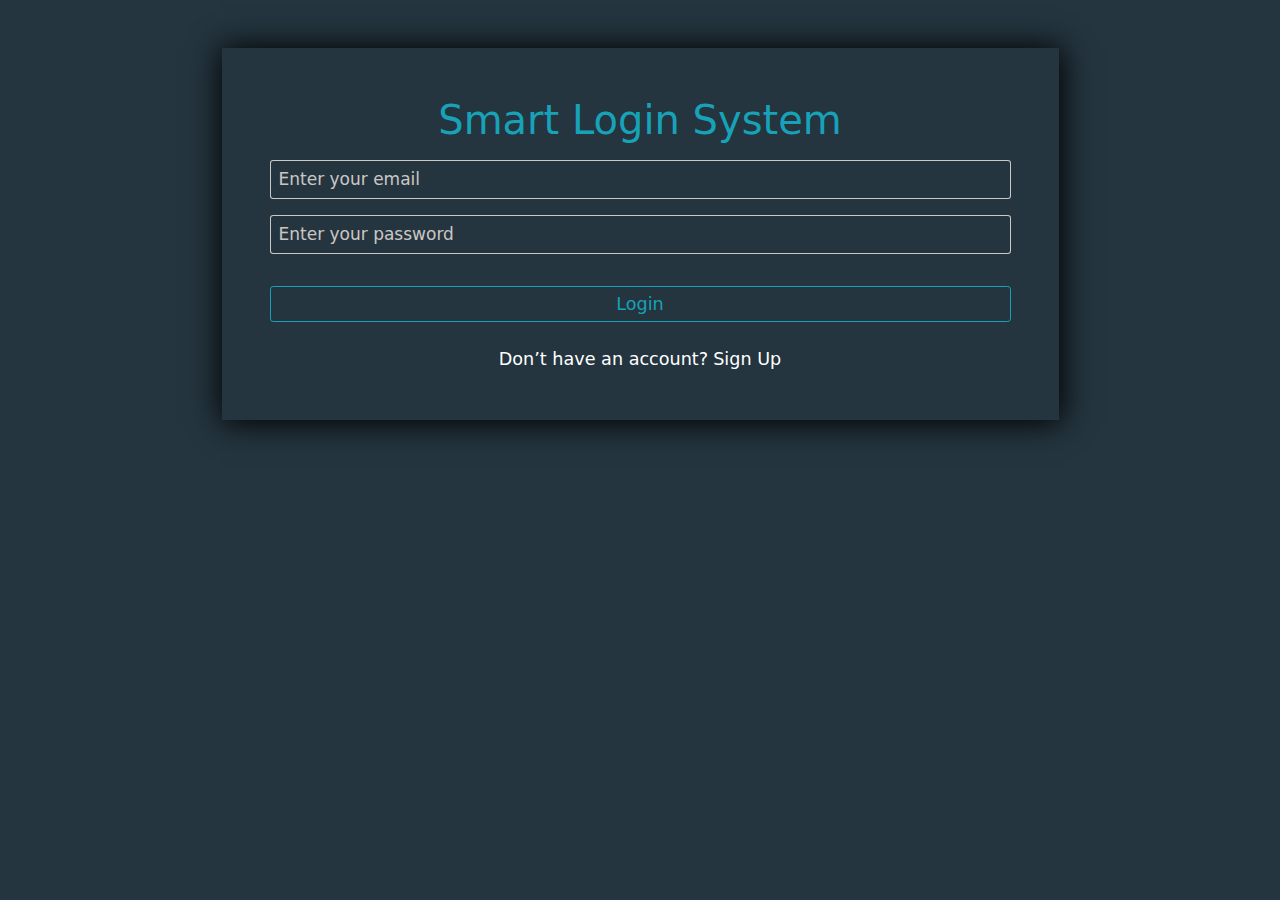
<file: index.html>
<html>

<head>
    <link rel="stylesheet" href="css/bootstrap.min.css">
    <link rel="stylesheet" href="css/style.css">
</head>

<body>

    <div class="m-5">
        <div class="container">
            <div class="content text-center w-75 mx-auto p-5">
                <h1>Smart Login System</h1>
                <input id="emailInput" type="text" placeholder="Enter your email"
                    class="w-100 my-2 px-2 py-1 text-white rounded-1">
                <input id="passwordInput" type="password" placeholder="Enter your password"
                    class="w-100 my-2 px-2 py-1 text-white rounded-1">

                <label id="incorrectLabel" class="text-danger d-none">incorrect email or password</label>
                <label id="requiredLabel" class="text-danger d-none">All inputs is required</label>

                <button id="loginBtn" class="w-100 my-4 px-2 py-1 rounded-1">Login</button>
                <label for="" class="text-white">Don’t have an account?</label>
                <a href="html/signup.html" class="text-white deco">Sign Up</a>
            </div>
        </div>
    </div>
    <script src="js/main.js"></script>
</body>

</html>
</file>
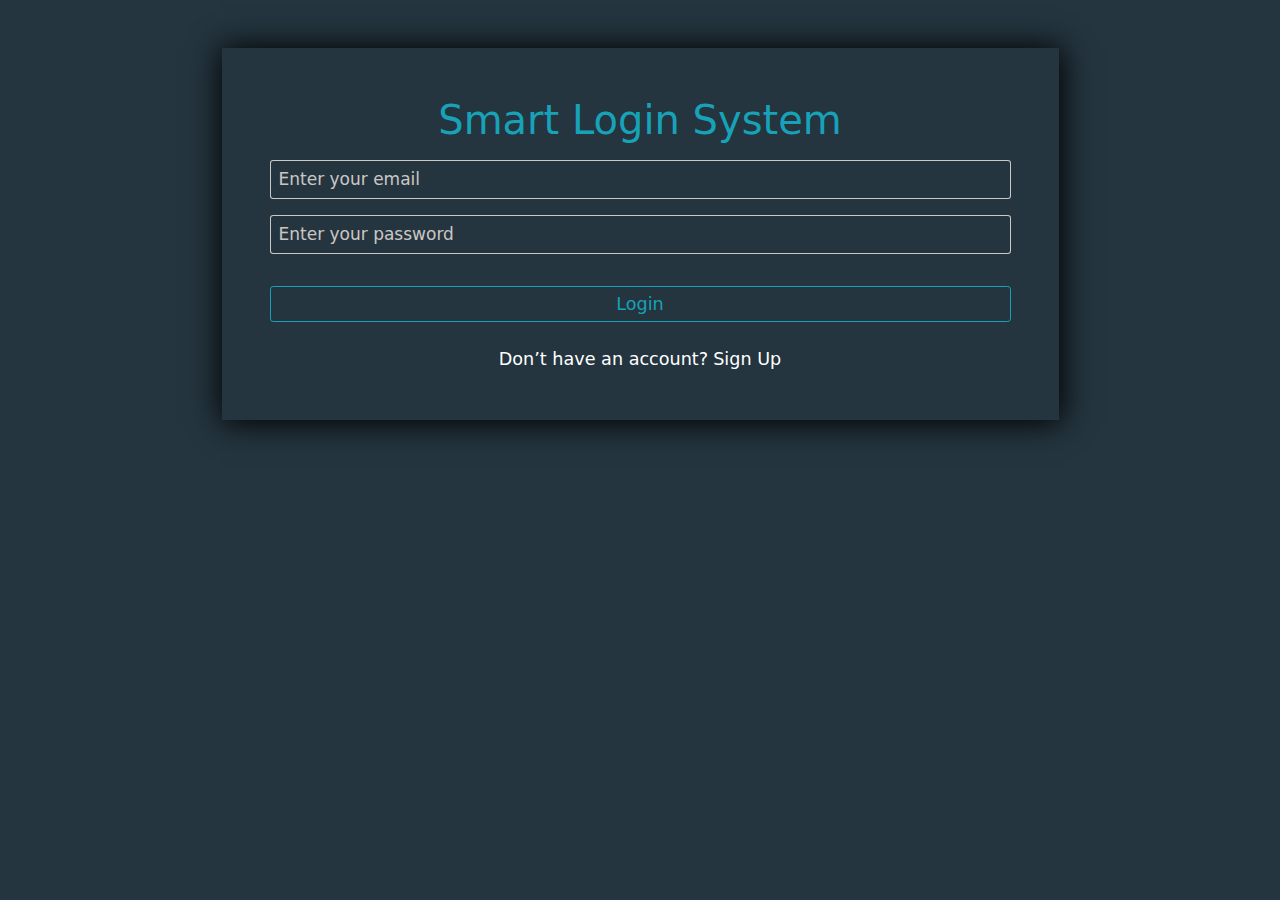
<file: html/index.html>
<html>

<head>
    <link rel="stylesheet" href="../css/bootstrap.min.css">
    <link rel="stylesheet" href="../css/style.css">
</head>

<body>

    <div class="m-5">
        <div class="container">
            <div class="content text-center w-75 mx-auto p-5">
                <h1>Smart Login System</h1>
                <input id="emailInput" type="text" placeholder="Enter your email"
                    class="w-100 my-2 px-2 py-1 text-white rounded-1">
                <input id="passwordInput" type="password" placeholder="Enter your password"
                    class="w-100 my-2 px-2 py-1 text-white rounded-1">

                <label id="incorrectLabel" class="text-danger d-none">incorrect email or password</label>
                <label id="requiredLabel" class="text-danger d-none">All inputs is required</label>

                <button id="loginBtn" class="w-100 my-4 px-2 py-1 rounded-1">Login</button>
                <label for="" class="text-white">Don’t have an account?</label>
                <a href="signup.html" class="text-white deco">Sign Up</a>
            </div>
        </div>
    </div>
    <script src="../js/main.js"></script>
</body>

</html>
</file>
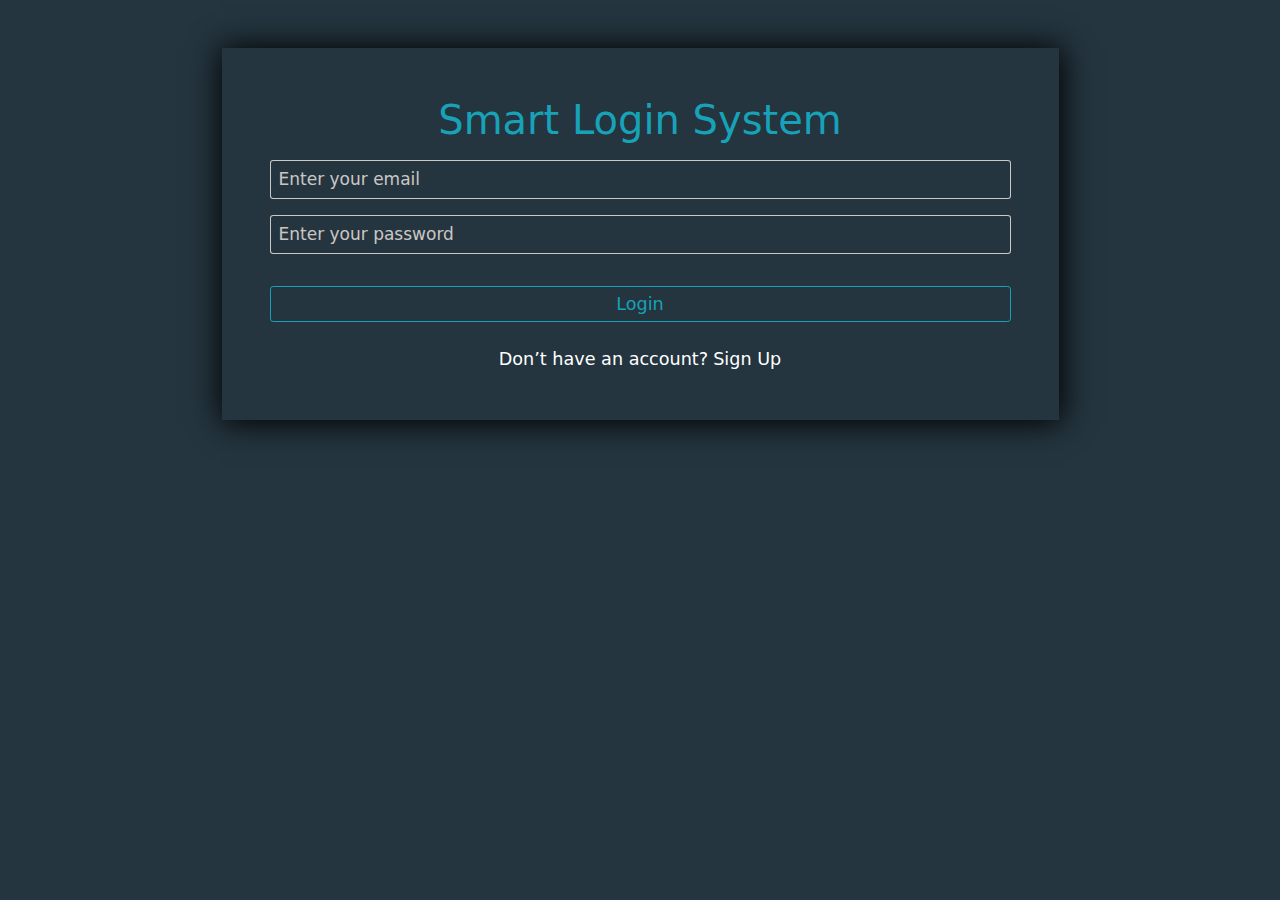
<file: html/home.html>
<html>

<head>
    <link rel="stylesheet" href="../css/bootstrap.min.css">
    <link rel="stylesheet" href="../css/style.css">
</head>  

<body>

    <nav class="navbar navbar-expand-lg fixed-top">
        <div class="container">
            <a class="navbar-brand text-white" href="#">SMART LOGIN</a>
            <button class="navbar-toggler" type="button" data-bs-toggle="collapse"
                data-bs-target="#navbarSupportedContent" aria-controls="navbarSupportedContent" aria-expanded="false"
                aria-label="Toggle navigation">
                <span class="navbar-toggler-icon"></span>
            </button>
            <div class="collapse navbar-collapse" id="navbarSupportedContent">
                <ul class="navbar-nav ms-auto mb-2 mb-lg-0">
                    <li class="nav-item">
                        <a class="nav-link btn btn-outline-warning" aria-current="page" onclick="logout()">Logout</a>
                    </li>
                </ul>
            </div>
        </div>
    </nav>


    <div>
        <div class="vh-100 container d-flex justify-content-center align-items-center">
            <div class="content text-center w-75 p-5">
                <h1>Welcome</h1>
            </div>
        </div>
    </div>

    <script src="../js/bootstrap.bundle.min.js"></script>
    <script src="../js/home.js"></script>
</body>

</html>
</file>
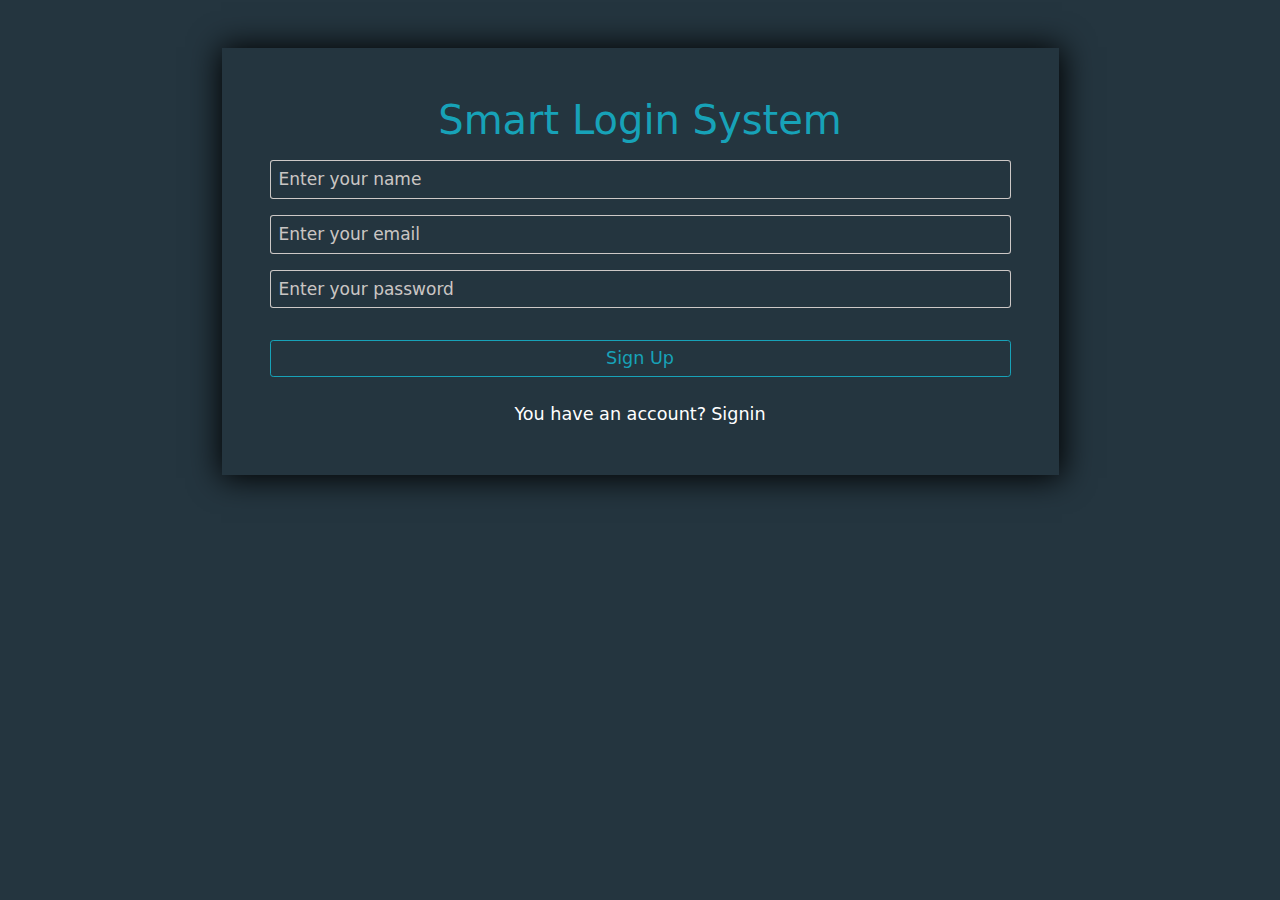
<file: html/signup.html>
<html>

<head>
    <link rel="stylesheet" href="../css/bootstrap.min.css">
    <link rel="stylesheet" href="../css/style.css">
</head>

<body>

    <div class="m-5">
        <div class="container">
            <div class="content text-center w-75 mx-auto p-5">
                <h1>Smart Login System</h1>
                <input id="nameInput" type="text" placeholder="Enter your name"
                    class="w-100 my-2 px-2 py-1 text-white rounded-1">

                <label id="inValidateName" class="text-danger d-none">ex: Lina </label>

                <input id="emailInput" type="text" placeholder="Enter your email"
                    class="w-100 my-2 px-2 py-1 text-white rounded-1">

                <label id="inValidateEmail" class="text-danger d-none">ex: lina145@yahoo.com </label>

                <input id="passwordInput" type="password" placeholder="Enter your password"
                    class="w-100 my-2 px-2 py-1 text-white rounded-1">

                <label id="successLabel" class="text-success d-none">success</label>
                <label id="emailExistsLabel" class="text-danger d-none">email already exists</label>
                <label id="requiredLabel" class="text-danger d-none">All inputs is required</label>


                <button id="signupBtn" class="w-100 my-4 px-2 py-1 rounded-1">Sign Up</button>
                <label for="" class="text-white">You have an account?</label>
                <a href="../index.html" class="text-white deco">Signin</a>
            </div>
        </div>
    </div>
    <script src="../js/signup.js"></script>
</body>

</html>
</file>
<file: css/style.css>
:root
{
    --mainColor:#24353f;
    --textColor:#17a2b8;
}
::placeholder
{
    color: rgba(248, 238, 232, 0.8);
    font-size: 17px;
    font-weight: 100;
}
body
{
    background-color: var(--mainColor);
}
h1
{
    color: var(--textColor);
}
.content , .navbar
{
    background-color: var(--mainColor);
    box-shadow: 1px 1px 30px 2px black;
}
input
{
    font-size: 1.2rem;
    background-color: var(--mainColor);
    border: 1px solid rgba(248, 238, 232, 0.8);;
}

button
{
    background-color: var(--mainColor);
    border: 1px solid var(--textColor);
    color: var(--textColor);
    font-size: 1.1rem;
}
button:hover{
    background-color: var(--textColor);
    color: white;
}
label
{
    font-size: 1.1rem;
}
a
{
    text-decoration: none;
    font-size: 1.1rem;
}
.deco:hover
{
    text-decoration: underline;
}

.nav-link
{
    color: rgb(138, 137, 137);
}
.navbar-toggler-icon {
    background-image: url("data:image/svg+xml,%3csvg xmlns='http://www.w3.org/2000/svg' viewBox='0 0 30 30'%3e%3cpath stroke='rgba%28255, 255, 255, 0.55%29' stroke-linecap='round' stroke-miterlimit='10' stroke-width='2' d='M4 7h22M4 15h22M4 23h22'/%3e%3c/svg%3e");
}
.navbar-toggler {
    color: rgba(255, 255, 255, 0.55);
    border-color: rgba(255, 255, 255, 0.1);
}
.navbar-toggler:hover
{
    background-color: var(--mainColor);
}
</file>
